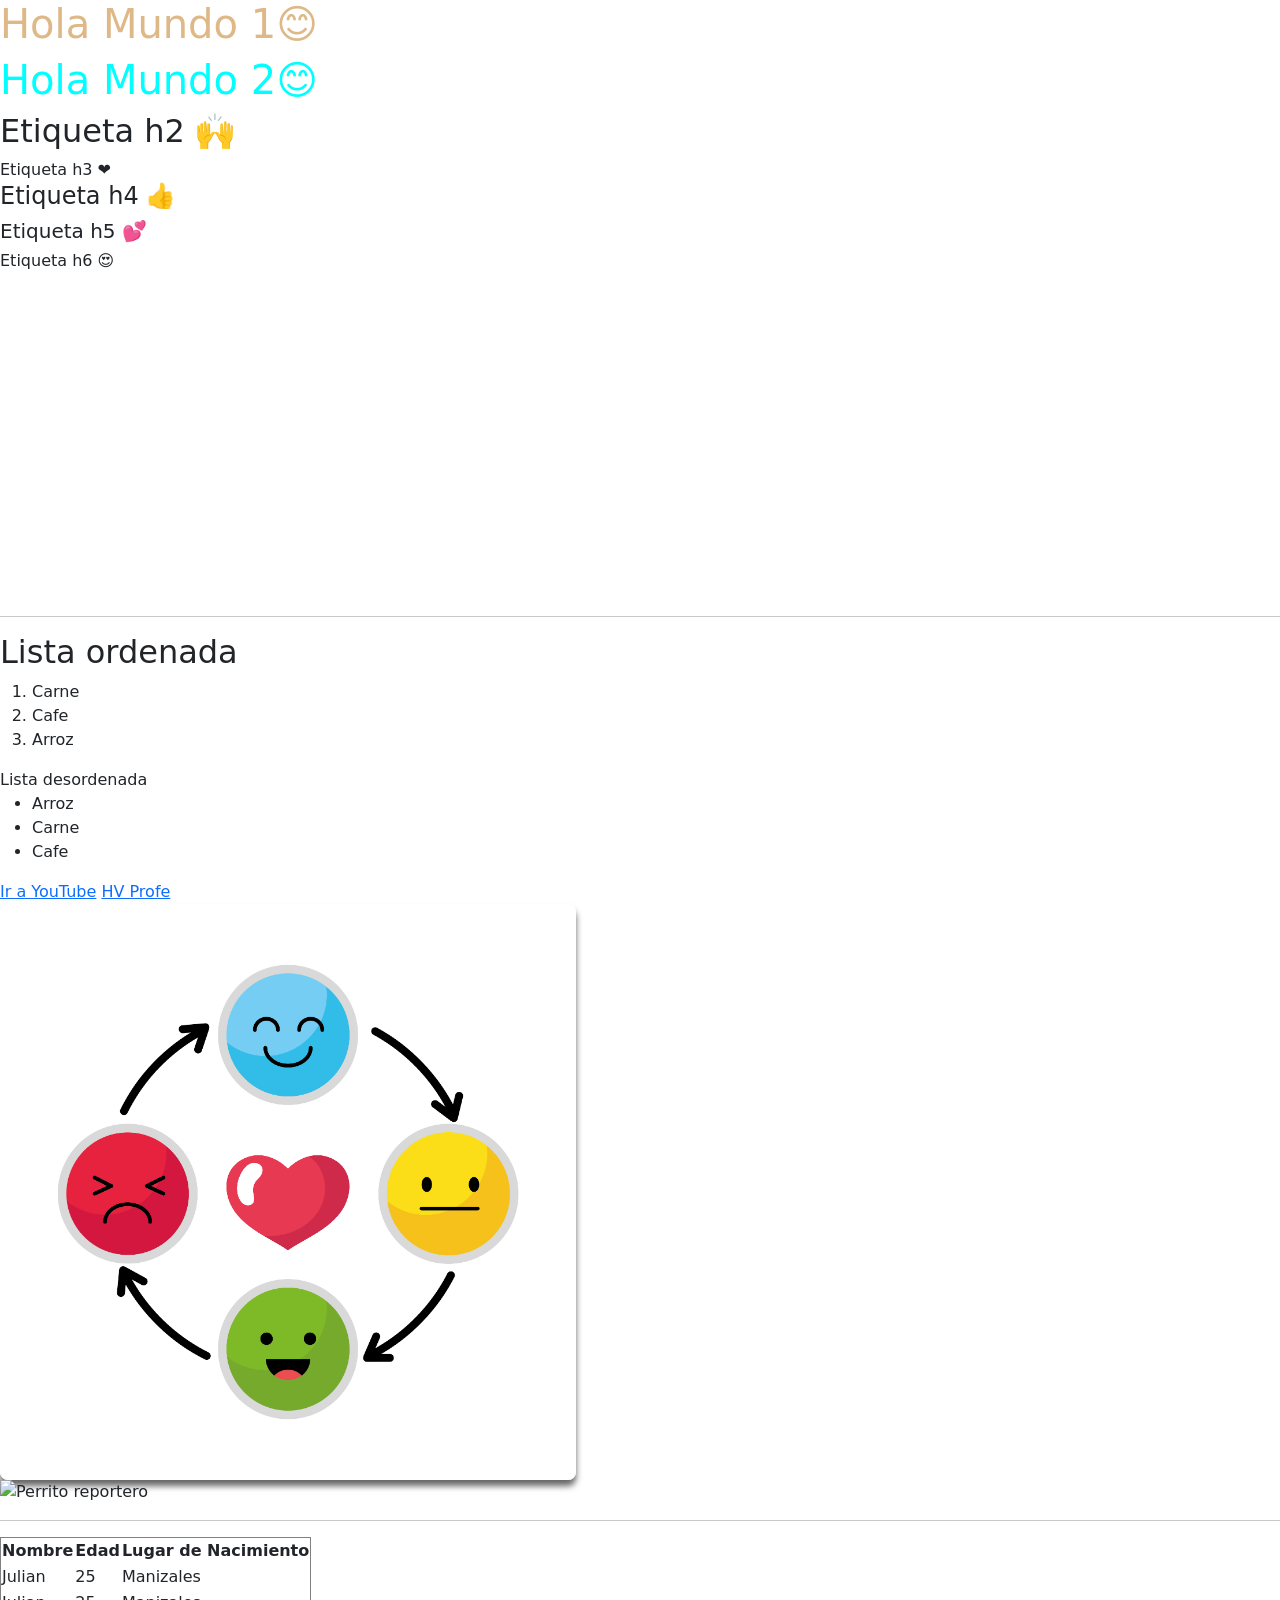
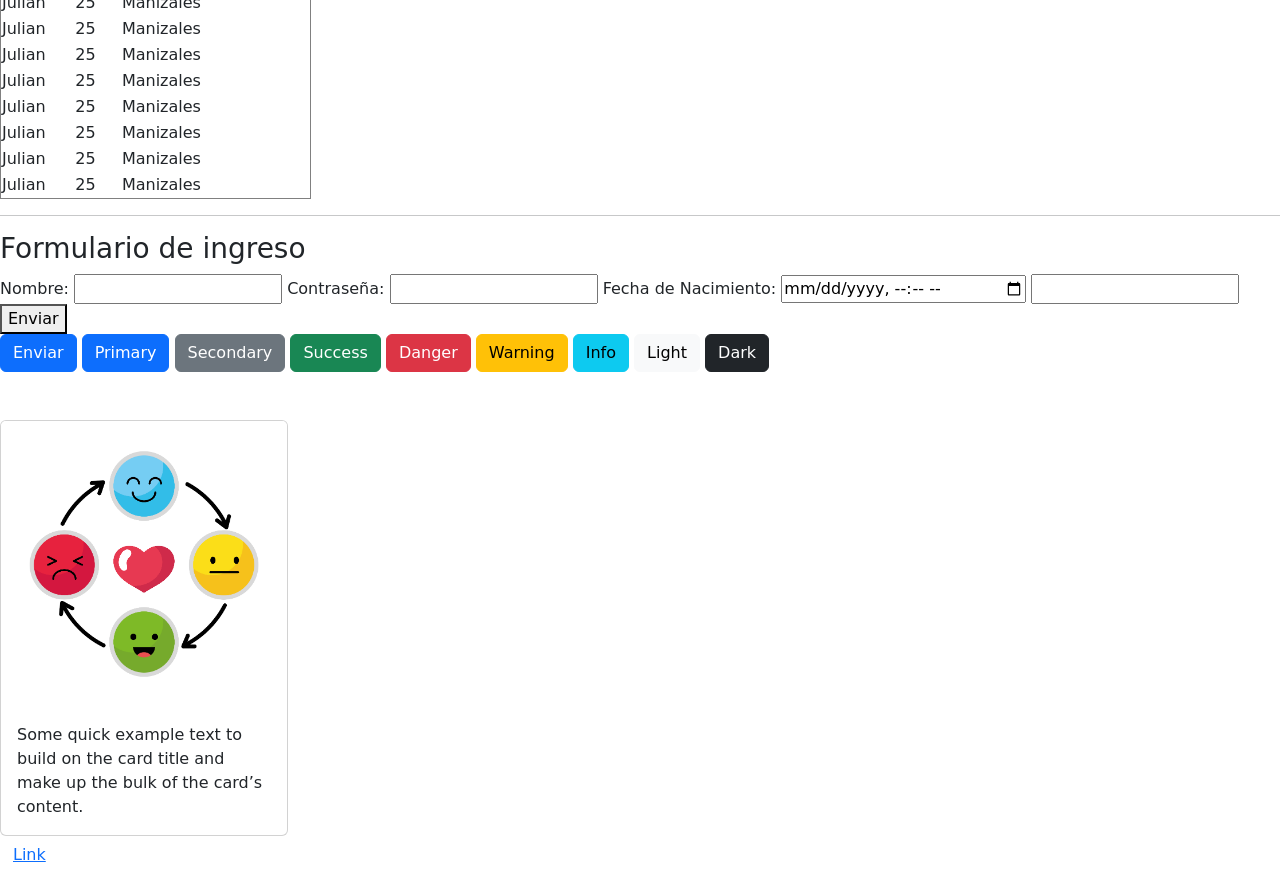
<file: mision1/frontend/index.html>
<!DOCTYPE html>
<html lang="en">
<head>
    <meta charset="UTF-8">
    <meta name="viewport" content="width=device-width, initial-scale=1.0">
    <title>Document</title>
    <link rel="stylesheet" href="styles.css">
    <link href="https://cdn.jsdelivr.net/npm/bootstrap@5.3.8/dist/css/bootstrap.min.css" rel="stylesheet" integrity="sha384-sRIl4kxILFvY47J16cr9ZwB07vP4J8+LH7qKQnuqkuIAvNWLzeN8tE5YBujZqJLB" crossorigin="anonymous"> 
</head>
<body>
    <h1 class="estilo_h1">Hola Mundo  1😊</h1>
    <h1 class="estilo_h1_v2">Hola Mundo  2😊</h1>
    <h2>Etiqueta h2 🙌</h2>
    <h3">Etiqueta h3 ❤️</h3>
    <h4>Etiqueta h4 👍</h4>
    <h5>Etiqueta h5 💕</h5> 
    <h6>Etiqueta h6 😍</h6>
<iframe width="560" height="315" src="https://www.youtube.com/embed/1yW22Iv2zjg?si=TN8chCa4MbLsQ6tC" title="YouTube video player" frameborder="0" allow="accelerometer; autoplay; clipboard-write; encrypted-media; gyroscope; picture-in-picture; web-share" referrerpolicy="strict-origin-when-cross-origin" allowfullscreen></iframe>
    <!-- usua<iframe width="560" height="315" src="https://www.youtube.com/embed/UxgZnVTyWRk?si=GS130ER0W9dMOII_" title="YouTube video player" frameborder="0" allow="accelerometer; autoplay; clipboard-write; encrypted-media; gyroscope; picture-in-picture; web-share" referrerpolicy="strict-origin-when-cross-origin" allowfullscreen></iframe>rio:admin password:admin123 -->

     <hr>
     <!--lista ordenada-->
     <!--OL>li*3-->
     <h2>Lista ordenada</h2>
         <ol>
        <li>Carne</li>
        <li>Cafe</li>
        <li>Arroz</li>
     </ol>
     </h2>Lista desordenada</h2>
    <ul> 
        <li>Arroz</li>
        <li>Carne</li>
        <li>Cafe</li>
       </ul> 

       <!--Enlaces a otras paginas-->
       <a href="https://youtube.com" target="_blank">Ir a YouTube</a>
       <a href="https://pruebaurl.github.io" target="_blank">HV Profe</a>

     <br>
    

<img class="mi_imagen" src="img.jpg" alt="emociones" style="max-width: 45%;"> 
    <br>
   
    <img  alt="Perrito reportero" style="max-width: 40%;">

<hr>
    <!-- Crear una tabla -->
    <table border="1">
        <tr>
            <th>Nombre</th>
            <th>Edad</th>
            <th>Lugar de Nacimiento</th>
        </tr>

        <tr>
            <td>Julian</td>
            <td>25</td>
            <td>Manizales</td>
        </tr>
        <tr>
            <td>Julian</td>
            <td>25</td>
            <td>Manizales</td>
        </tr>
        <tr>
            <td>Julian</td>
            <td>25</td>
            <td>Manizales</td>
        </tr>
        <tr>
            <td>Julian</td>
            <td>25</td>
            <td>Manizales</td>
        </tr>
        <tr>
            <td>Julian</td>
            <td>25</td>
            <td>Manizales</td>
        </tr>
        <tr>
            <td>Julian</td>
            <td>25</td>
            <td>Manizales</td>
        </tr>
        <tr>
            <td>Julian</td>
            <td>25</td>
            <td>Manizales</td>
        </tr>
        <tr>
            <td>Julian</td>
            <td>25</td>
            <td>Manizales</td>
        </tr>
        <tr>
            <td>Julian</td>
            <td>25</td>
            <td>Manizales</td>
        </tr>
    </table>
    <hr>
    <!-- Formulario -->
    <h3>Formulario de ingreso</h3>
    <form action="">

        <label for="">Nombre:</label>
        <input type="text">
        <label for="">Contraseña:</label>
        <input type="password">
        <label for="">Fecha de Nacimiento: </label>
        <input type="datetime-local">
        <input type="number">
        <button>Enviar</button>
    </form>
    <button class="btn btn-primary">Enviar</button>
    <button type="button" class="btn btn-primary">Primary</button>
<button type="button" class="btn btn-secondary">Secondary</button>
<button type="button" class="btn btn-success">Success</button>
<button type="button" class="btn btn-danger">Danger</button>
<button type="button" class="btn btn-warning">Warning</button>
<button type="button" class="btn btn-info">Info</button>
<button type="button" class="btn btn-light">Light</button>
<button type="button" class="btn btn-dark">Dark</button>

<br><br><br> 


<div class="card" style="width: 18rem;">
  <img src="img.jpg" class="card-img-top" alt="...">
  <div class="card-body">
    <p class="card-text">Some quick example text to build on the card title and make up the bulk of the card’s content.</p>
  </div>
</div>
<button type="button" class="btn btn-link">Link</button>




    <script src="https://cdn.jsdelivr.net/npm/bootstrap@5.3.8/dist/js/bootstrap.bundle.min.js" integrity="sha384-FKyoEForCGlyvwx9Hj09JcYn3nv7wiPVlz7YYwJrWVcXK/BmnVDxM+D2scQbITxI" crossorigin="anonymous"></script>
  </body>
</body>
</html>
</file>
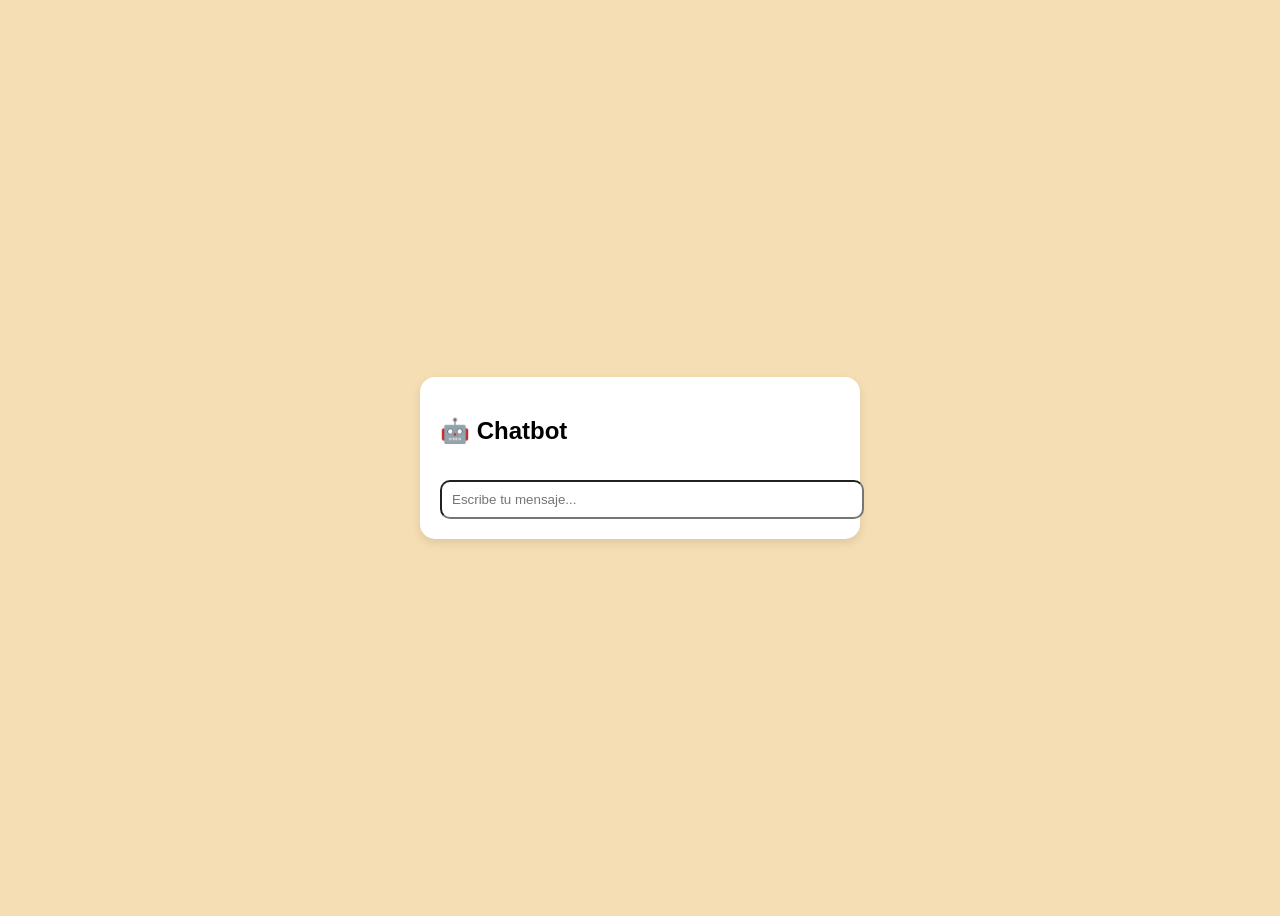
<file: mision2/chatv3/templates/index.html>
<!DOCTYPE html>
<html lang="es">
<head>
    <meta charset="UTF-8">
    <meta name="viewport" content="width=device-width, initial-scale=1.0">
    <title>Chatbot Inteligente</title>
    <style>
        body{
            font-family: Arial, Helvetica, sans-serif;
            background: wheat;
            display: flex;
            justify-content: center;
            align-items: center;
            height: 100vh;
        }
        #chatbot{
            background: white;
            width: 400px;
            border-radius: 15px;
            box-shadow: 0 4px 10px rgba(0,0,0,0.1);
            padding: 20px;
            display: flex;
            flex-direction: column;
        }
        #messages{
            flex-grow: 1;
            overflow-y: auto;
            margin-bottom: 15px;

        }
        .msg{margin: 8px 0;}
        .user{text-align: right; color:blue;}
        .bot{text-align: left;color: green;}
        input[type="text"]{
            width: 100%;
            padding: 10px;
            bottom: 1px solid #ddd;
            border-radius: 10px;
            outline: none;
        }
    </style>
</head>
<body>
    <div id="chatbot">
        <h2>🤖 Chatbot</h2>
        <div id="messages"></div>
        <form  id="chatForm">
           <input type="text" id="userInput" placeholder="Escribe tu mensaje..."
           autocomplete="off"/>
        </form>
    </div>
    <script>
        const form = document.getElementById("chatForm");
        const input = document.getElementById("userInput");
        const messages = document.getElementById("messages");
        form.addEventListener("submit", async (e) => {
            e.preventDefault();
            const text = input.value.trim();
            
            if(!text) return;
            messages.innerHTML +=  `<div class="msg user">Tú: ${text}</div>`;
            input.value="";
        const response = await fetch("/chat",{
            method:"POST",
            headers: {"Content-Type": "application/x-www-form-urlencoded"},
            body: `message=${encodeURIComponent(text)}`
        });
        console.log(response);
        
        const data = await response.json();
        messages.innerHTML += `<div  class="msg bot">Bot: ${data.response}</div>`;
        messages.scrollTop = messages.scrollHeight;
        });
    </script>
</body>
</html>
</file>
<file: mision1/frontend/styles.css>
body{
    background:#f5f5f3;

    
}

.estilo_h1{
    color: burlywood;
}  
.estilo_h1_v2{
     color: aqua;
}
 .mi_imagen{
     border-radius: 8px;
     box-shadow:0 6px 6px rgba(0,0,0,0.6);
   }
</file>
